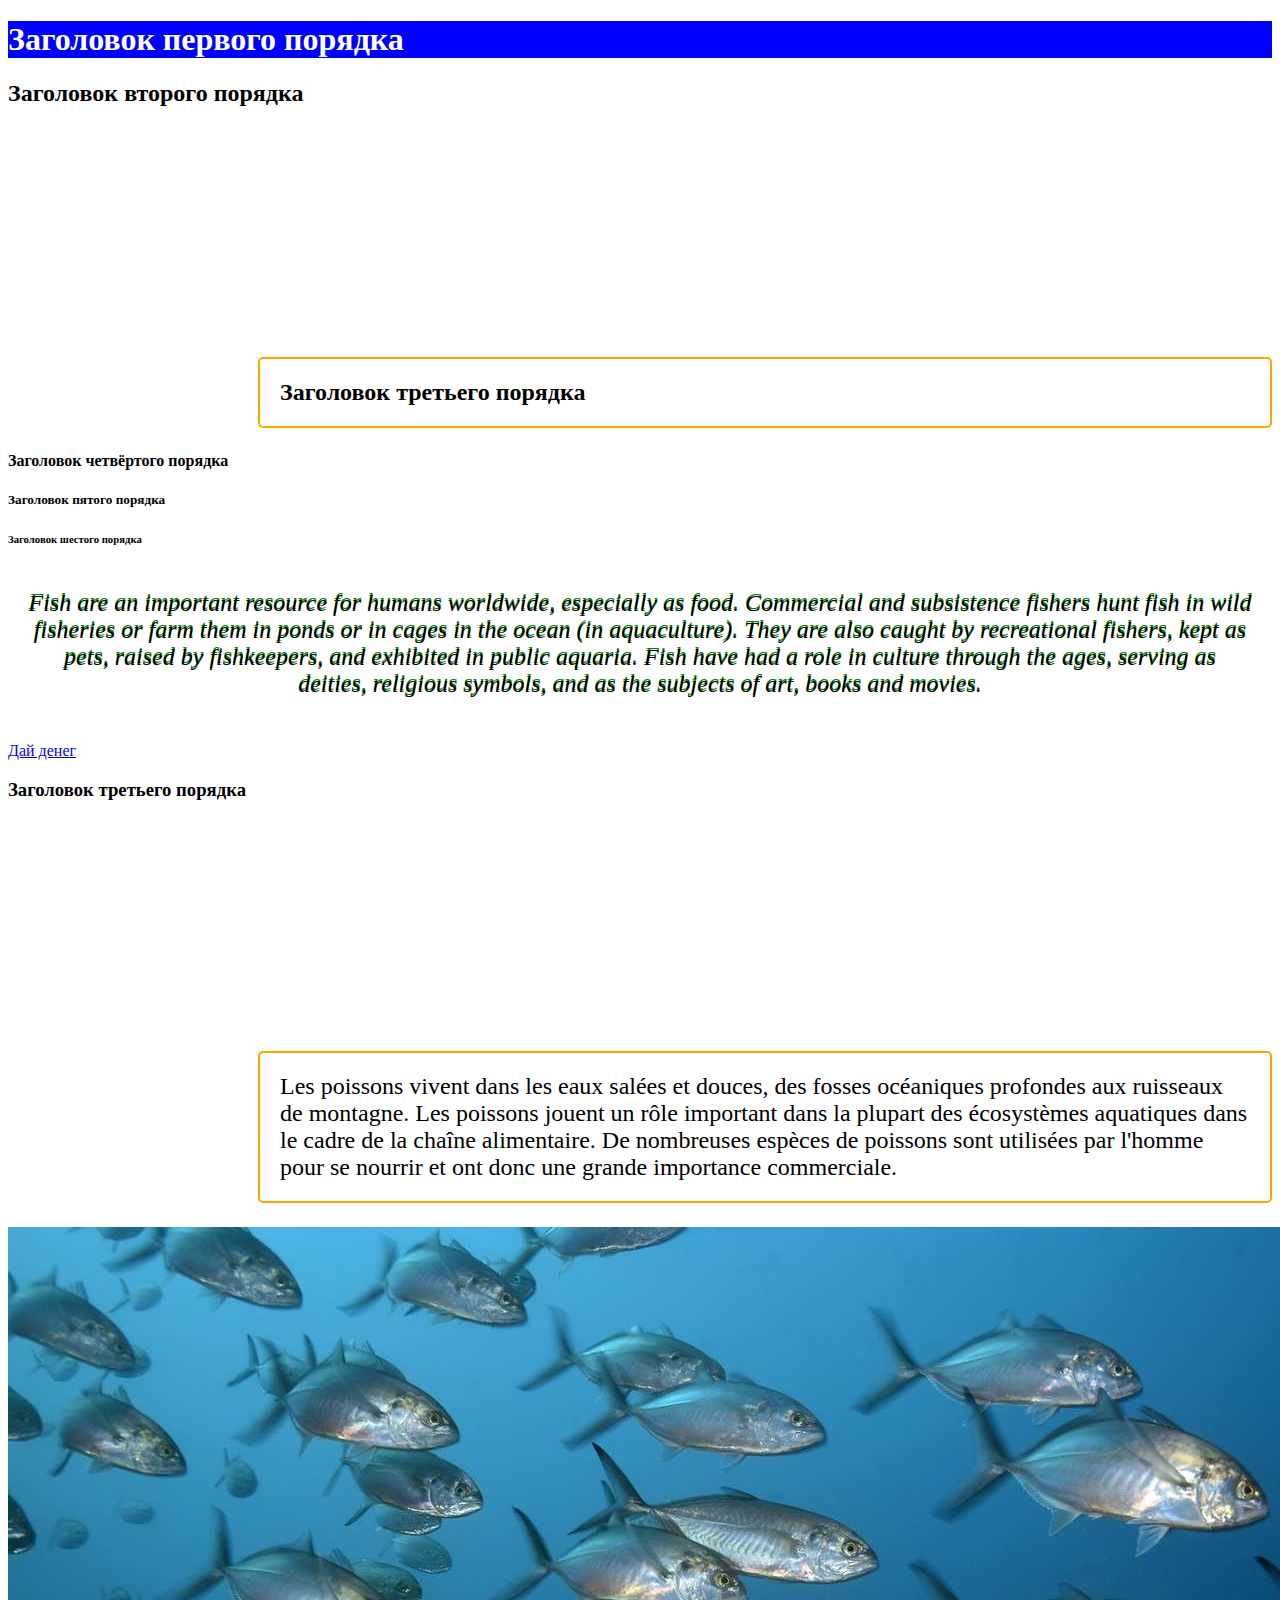
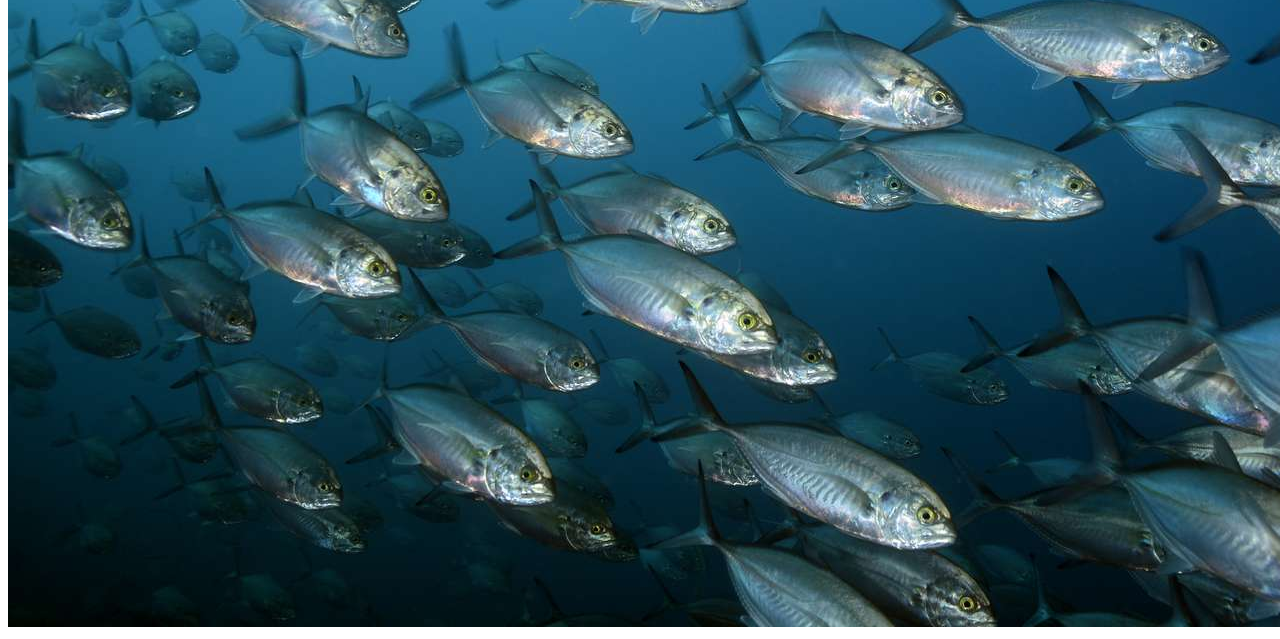
<file: index.html>
<!doctype html>
<html lang="en">
<head>
    <meta charset="UTF-8">
    <meta name="viewport"
          content="width=device-width, user-scalable=no, initial-scale=1.0, maximum-scale=1.0, minimum-scale=1.0">
    <meta http-equiv="X-UA-Compatible" content="ie=edge">
    <link rel="stylesheet" href="style.css">
    <title>First project</title>
</head>

<body>

    <h1>Заголовок первого порядка</h1>
    <h2>Заголовок второго порядка</h2>
    <h3 class="description">Заголовок третьего порядка</h3>
    <h4>Заголовок четвёртого порядка</h4>
    <h5>Заголовок пятого порядка</h5>
    <h6>Заголовок шестого порядка</h6>

    <p class="fish">Fish are an important resource for humans worldwide, especially as food. Commercial and subsistence fishers hunt fish in wild fisheries or farm them in ponds or in cages in the ocean (in aquaculture). They are also caught by recreational fishers, kept as pets, raised by fishkeepers, and exhibited in public aquaria. Fish have had a role in culture through the ages, serving as deities, religious symbols, and as the subjects of art, books and movies.</p>
    <a href="https://www.tinkoff.ru/events/account/Current/5535462609/0/?internal_source=home_productWidget">Дай денег</a>

    <div>
        <h3>Заголовок третьего порядка</h3>
        <p class="description">Les poissons vivent dans les eaux salées et douces, des fosses océaniques profondes aux ruisseaux de montagne. Les poissons jouent un rôle important dans la plupart des écosystèmes aquatiques dans le cadre de la chaîne alimentaire. De nombreuses espèces de poissons sont utilisées par l'homme pour se nourrir et ont donc une grande importance commerciale.</p>
    </div>

    <img src="fish.jpg" alt="Fish">

</body>
</html>
</file>
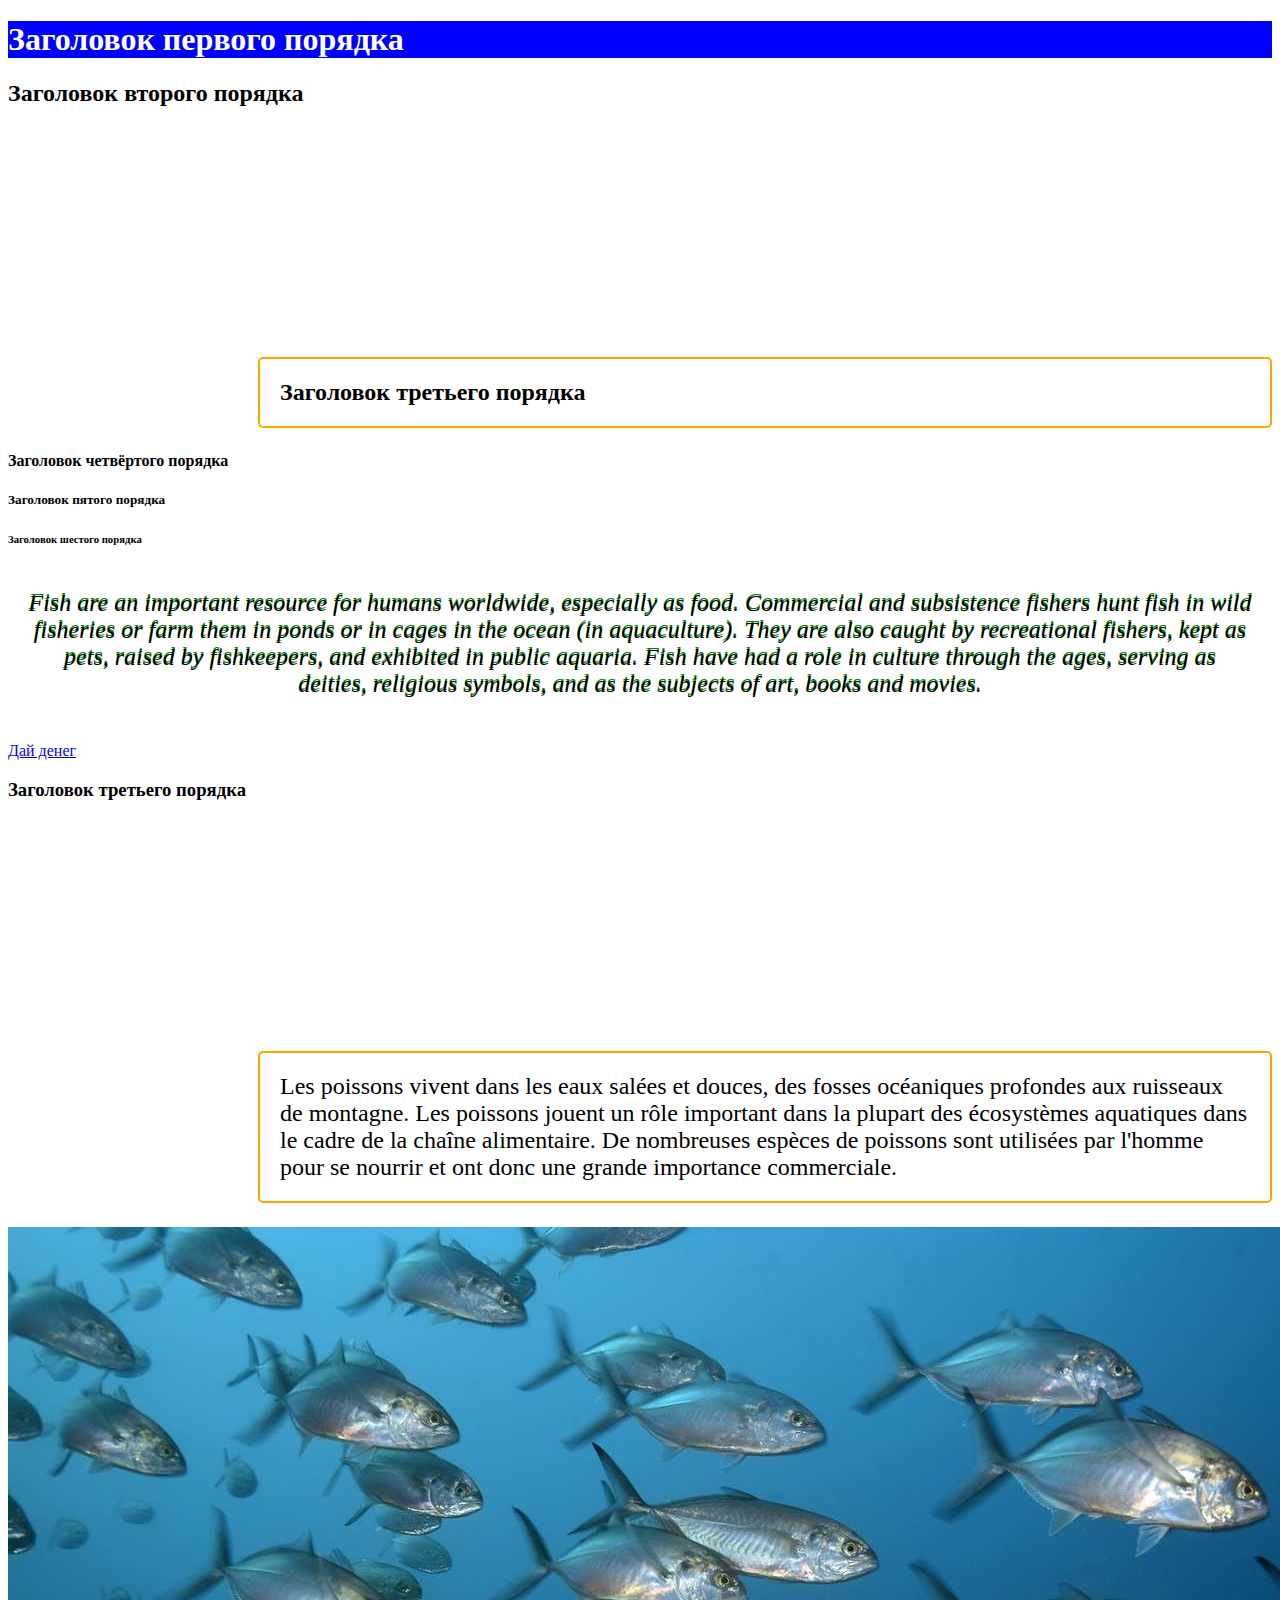
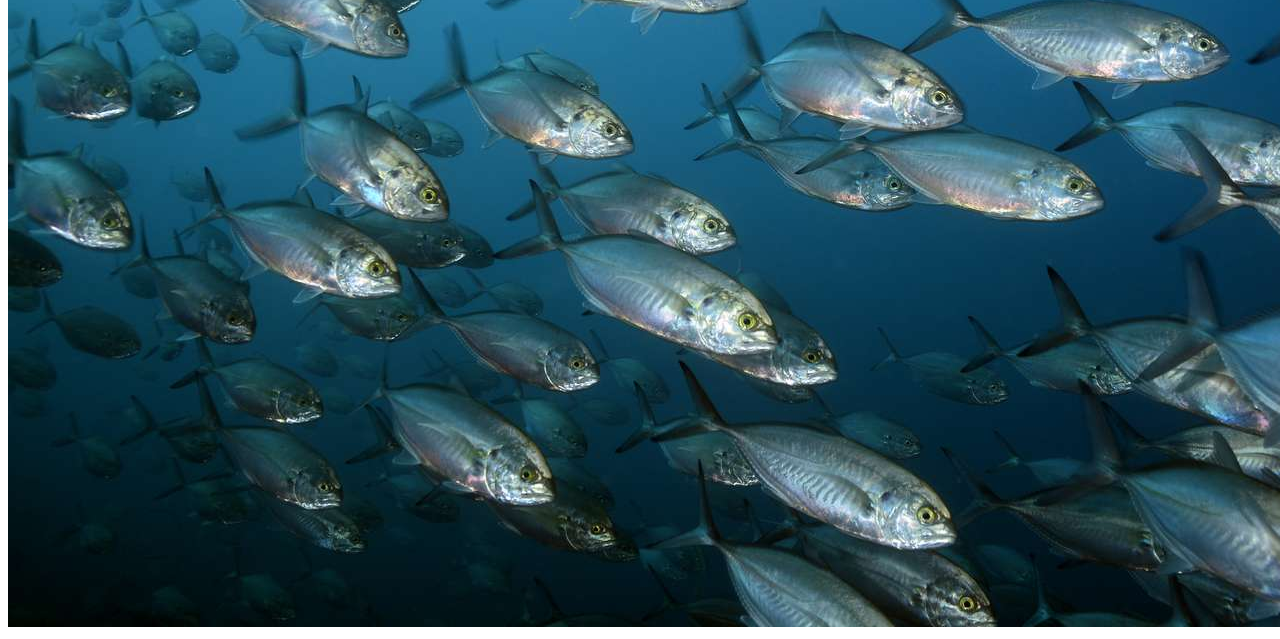
<file: second list.html>
<!doctype html>
<html lang="en">
<head>
    <meta charset="UTF-8">
    <meta name="viewport"
          content="width=device-width, user-scalable=no, initial-scale=1.0, maximum-scale=1.0, minimum-scale=1.0">
    <meta http-equiv="X-UA-Compatible" content="ie=edge">
    <link rel="stylesheet" href="style.css">
    <title>First project</title>
</head>

<body>

    <h1>Заголовок первого порядка</h1>
    <h2>Заголовок второго порядка</h2>
    <h3 class="description">Заголовок третьего порядка</h3>
    <h4>Заголовок четвёртого порядка</h4>
    <h5>Заголовок пятого порядка</h5>
    <h6>Заголовок шестого порядка</h6>

    <p class="fish">Fish are an important resource for humans worldwide, especially as food. Commercial and subsistence fishers hunt fish in wild fisheries or farm them in ponds or in cages in the ocean (in aquaculture). They are also caught by recreational fishers, kept as pets, raised by fishkeepers, and exhibited in public aquaria. Fish have had a role in culture through the ages, serving as deities, religious symbols, and as the subjects of art, books and movies.</p>
    <a href="https://www.tinkoff.ru/events/account/Current/5535462609/0?inter/nal_source=home_productWidget">Дай денег</a>

    <div>
        <h3>Заголовок третьего порядка</h3>
        <p class="description">Les poissons vivent dans les eaux salées et douces, des fosses océaniques profondes aux ruisseaux de montagne. Les poissons jouent un rôle important dans la plupart des écosystèmes aquatiques dans le cadre de la chaîne alimentaire. De nombreuses espèces de poissons sont utilisées par l'homme pour se nourrir et ont donc une grande importance commerciale.</p>
    </div>

    <img src="fish.jpg" alt="Fish">



</body>
</html>
</file>
<file: style.css>
h1 {
    background: blue;
    color: white;
}

.description{
    border: 2px solid orange;
    border-radius: 5px;
    font-size: 24px;
    padding: 20px;
    margin-top: 250px;
    margin-left: 250px;
}

.fish{
    font-size: 24px;
    font-style: oblique;
    padding: 20px;
    text-align: center;
    text-shadow: green 0 -2px;
}
</file>
